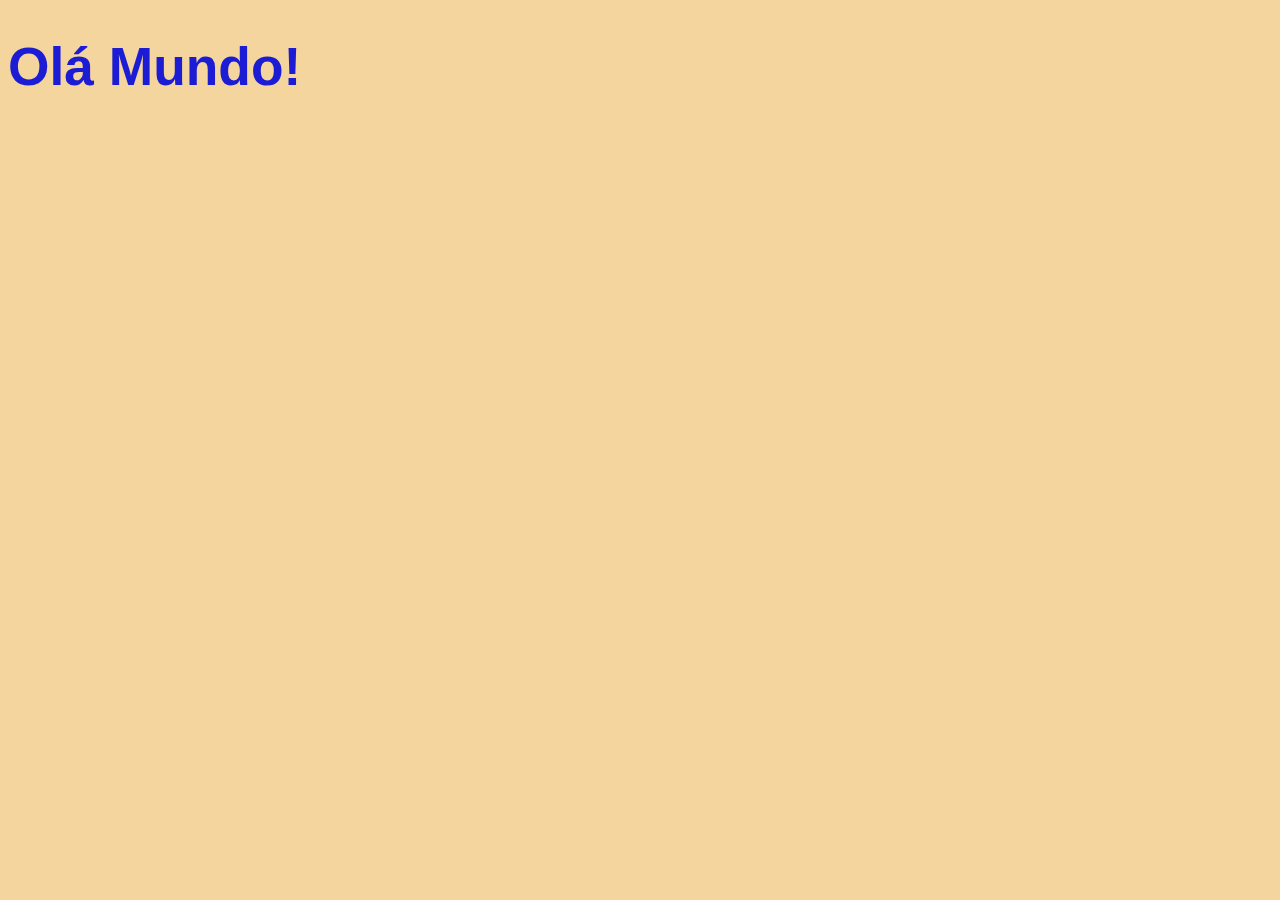
<file: curso-java-script/aula06/ex002/index.html>
<!DOCTYPE html>
<html lang="pt-br">
<head>
    <meta charset="UTF-8">
    <meta http-equiv="X-UA-Compatible" content="IE=edge">
    <meta name="viewport" content="width=device-width, initial-scale=1.0">
    <title>Document</title>
    <link rel="stylesheet" href="assents/css/style.css"/>
</head>
<body>
    <h1>Olá Mundo!<h1>
    <script src="assents/js/script.js"></script>
</body>
</html>
</file>
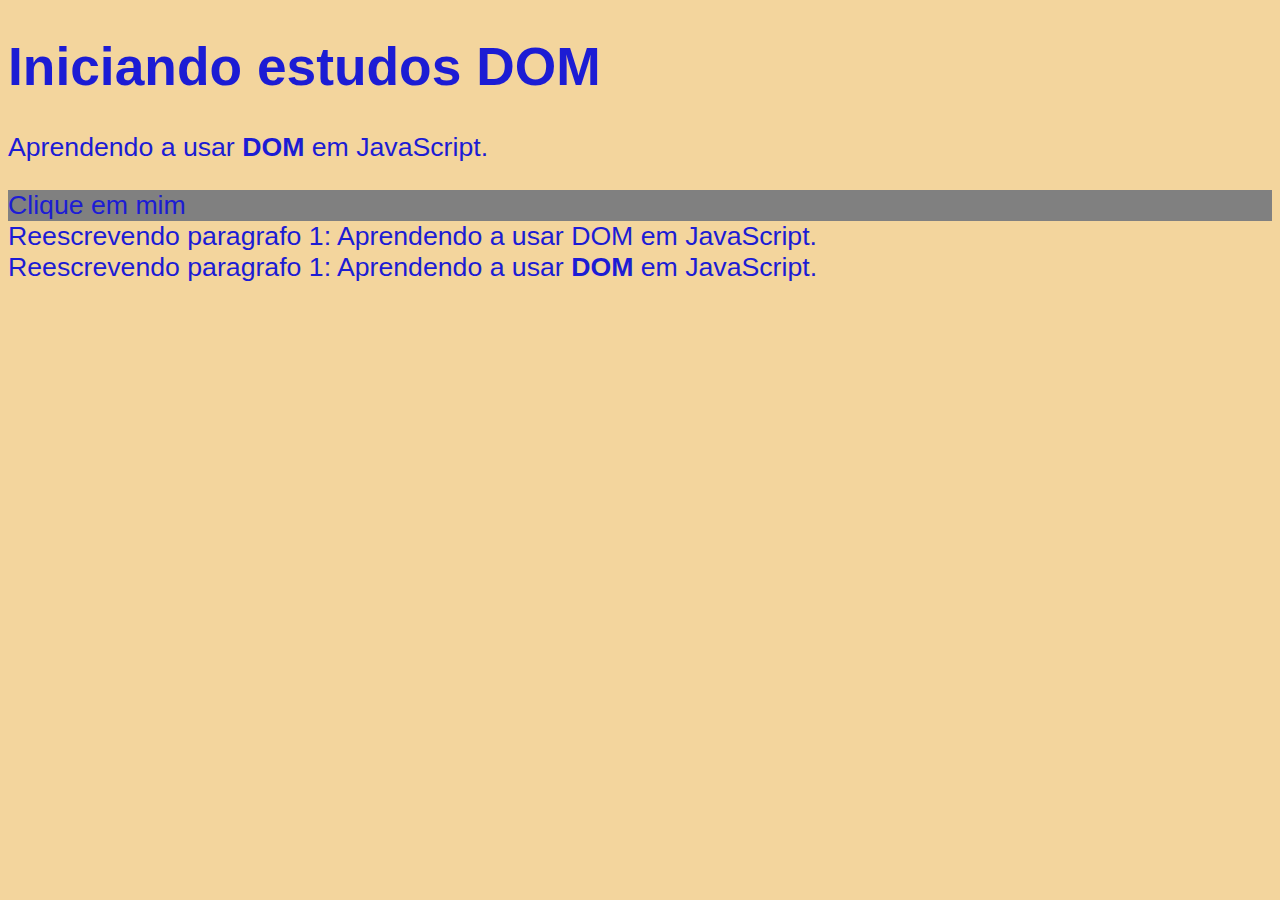
<file: curso-java-script/aula09/ex005/index.html>
<!DOCTYPE html>
<html lang="pt-br">
<head>
    <meta charset="UTF-8">
    <meta http-equiv="X-UA-Compatible" content="IE=edge">
    <meta name="viewport" content="width=device-width, initial-scale=1.0">
    <title>DOM01</title>
    <link rel="stylesheet" href="assents/css/style.css"/>
</head>
<body>
    <h1>Iniciando estudos DOM</h1>
    <p>Aprendendo a usar <strong>DOM</strong> em JavaScript.</p>
    <div id="msg">Clique em mim</div>
    <script src="assents/js/script.js"></script>
</body>
</html>
</file>
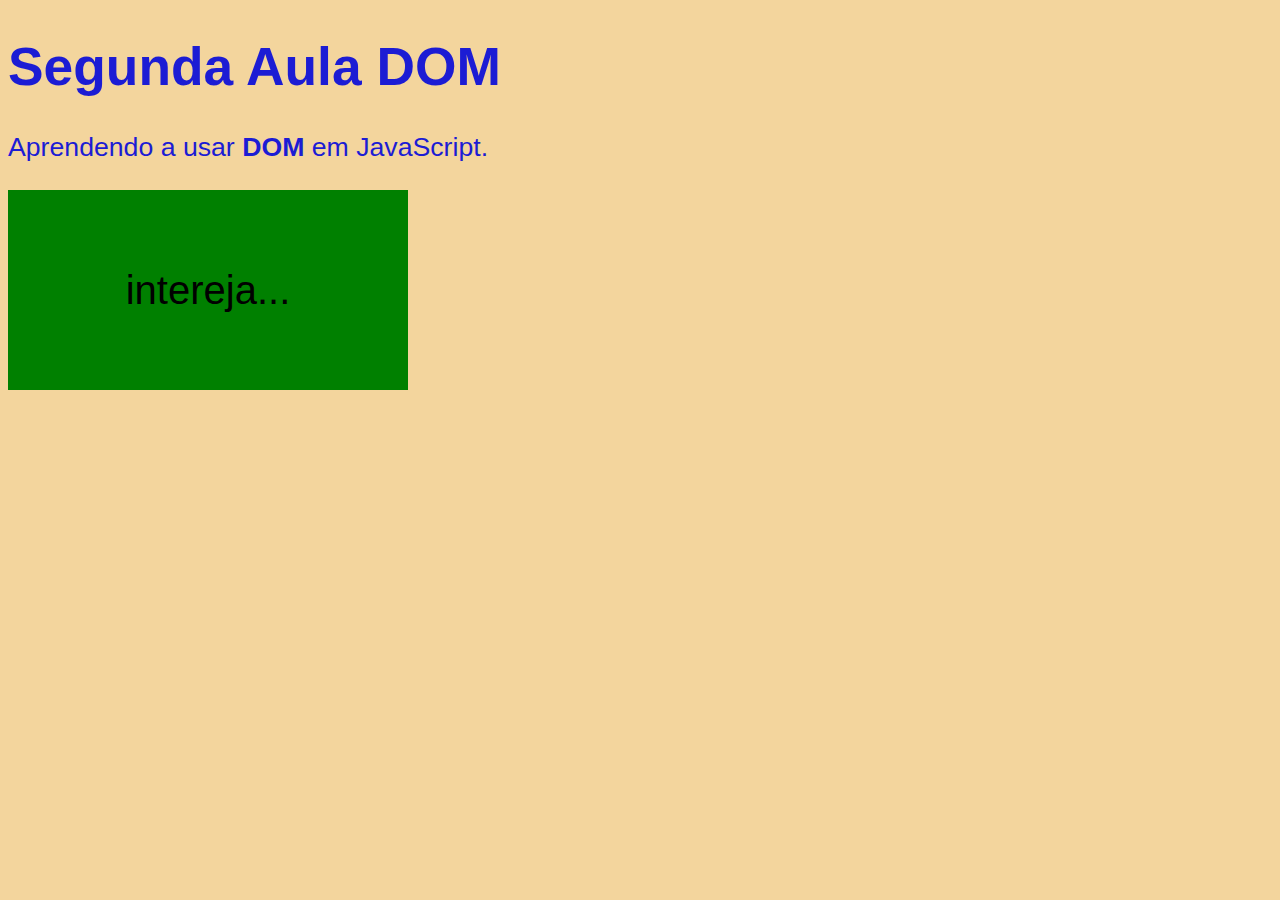
<file: curso-java-script/aula10/ex006/index.html>
<!DOCTYPE html>
<html lang="pt-br">
<head>
    <meta charset="UTF-8">
    <meta http-equiv="X-UA-Compatible" content="IE=edge">
    <meta name="viewport" content="width=device-width, initial-scale=1.0">
    <title>DOM01</title>
    <link rel="stylesheet" href="assents/css/style.css"/>
</head>
<body>
    <h1>Segunda Aula DOM</h1>
    <p>Aprendendo a usar <strong>DOM</strong> em JavaScript.</p>

    <div id="area">
        intereja...
    </div>    

    <script src="assents/js/script.js"></script>
</body>
</html>
</file>
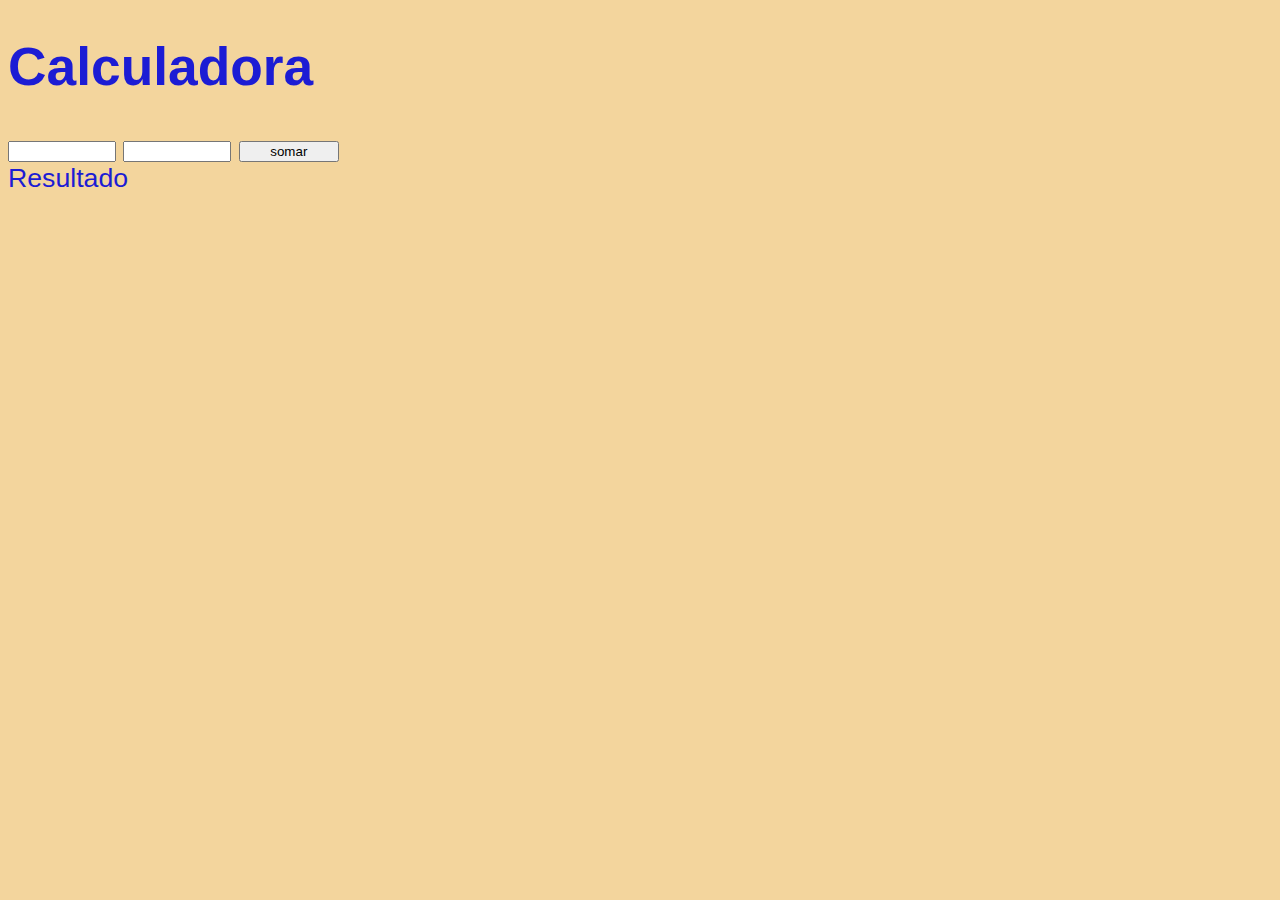
<file: curso-java-script/aula10/ex007/index.html>
<!DOCTYPE html>
<html lang="pt-br">
<head>
    <meta charset="UTF-8">
    <meta http-equiv="X-UA-Compatible" content="IE=edge">
    <meta name="viewport" content="width=device-width, initial-scale=1.0">
    <title>DOM01</title>
    <link rel="stylesheet" href="assents/css/style.css"/>
</head>
<body>
    <h1>Calculadora</h1>
    <input type="number" name="txtn1" id="txtn1">
    <input type="number" name="txtn2" id="txtn2">
    <input type="button" value="somar" onclick="somar()">
    
<div id= "res">Resultado</div>
    

     

    <script src="assents/js/script.js"></script>
</body>
</html>
</file>
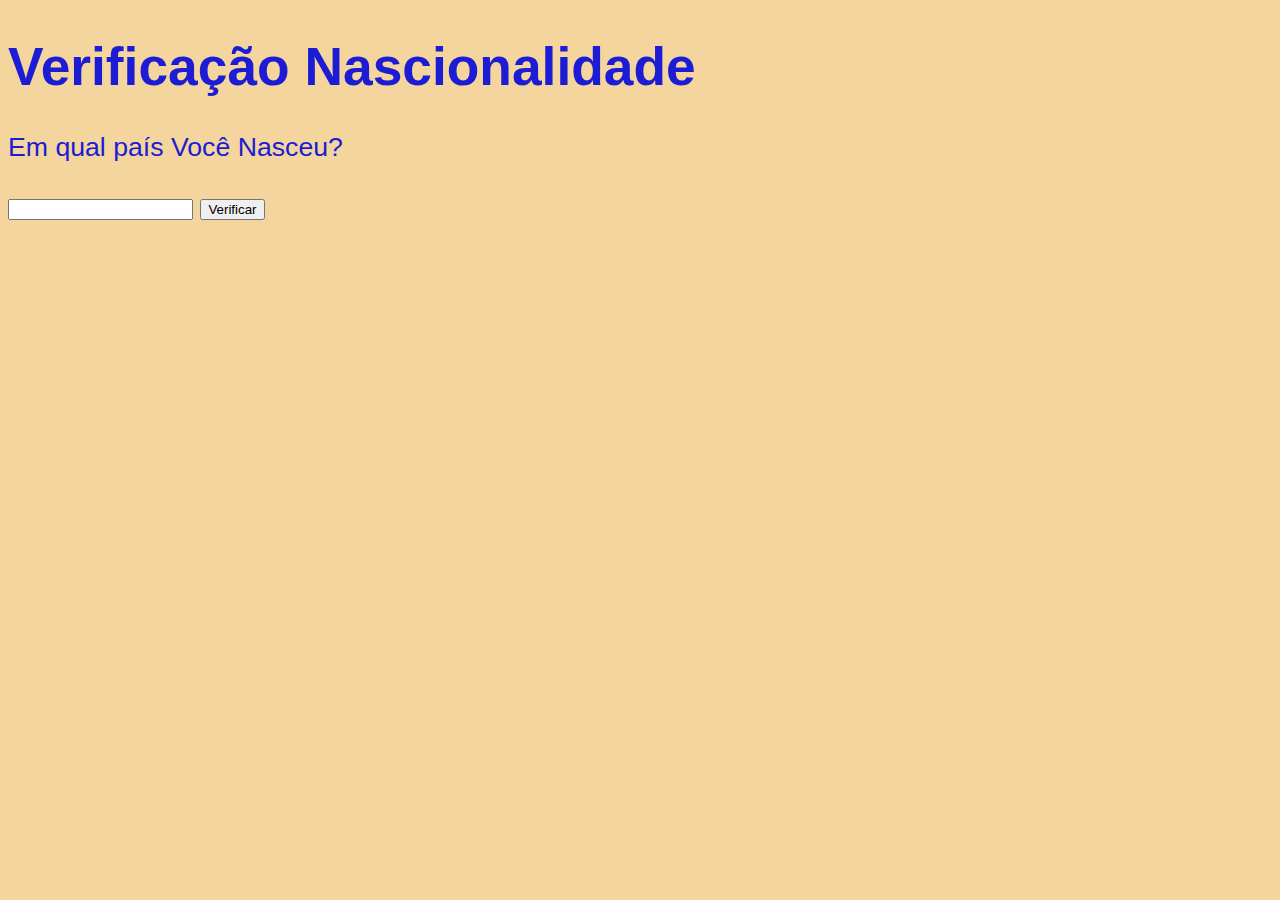
<file: curso-java-script/aula11/ex009/index.html>
<!DOCTYPE html>
<html lang="pt-br">
<head>
    <meta charset="UTF-8">
    <meta http-equiv="X-UA-Compatible" content="IE=edge">
    <meta name="viewport" content="width=device-width, initial-scale=1.0">
    <title>Condições</title>
    <link rel="stylesheet" href="assents/css/style.css"/>
</head>
<body>
    <h1>Verificação Nascionalidade</h1>
    <p>Em qual país Você Nasceu?</p>
    <input type="string" name="teste" id="teste">
    <input type="button" value="Verificar" onclick="verificar()">
    <div id="res">

    </div>

    <script src="assents/js/script.js"></script>
</body>
</html>
</file>
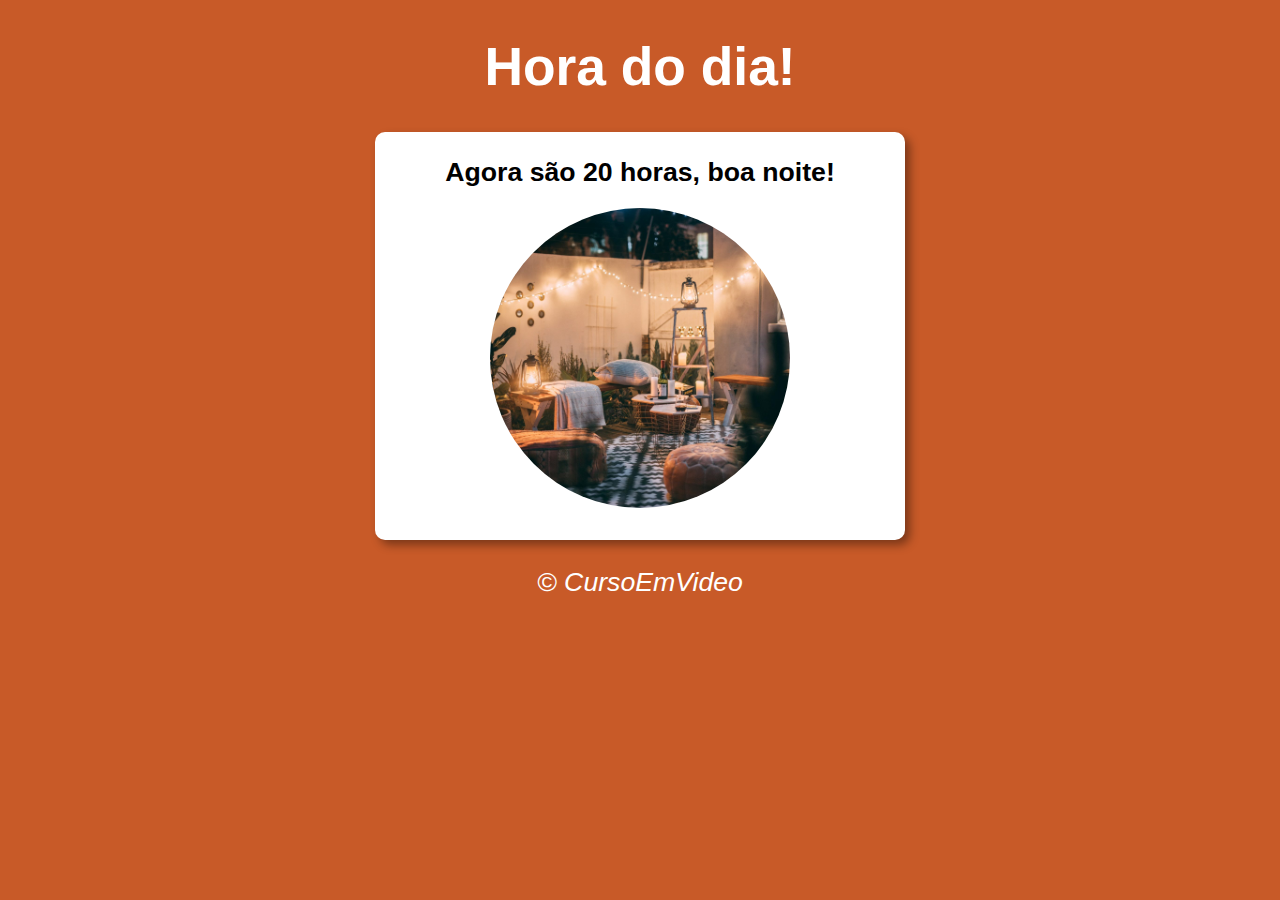
<file: curso-java-script/aula12-condicoes/exaula12/ex01/index.html>
<!DOCTYPE html>
<html lang="pt-br">
<head>
    <meta charset="UTF-8">
    <meta http-equiv="X-UA-Compatible" content="IE=edge">
    <meta name="viewport" content="width=device-width, initial-scale=1.0">
    <title>Modelo de Exercício</title>
    <link rel="stylesheet" href="assents/css/style.css"/>
</head>
<body onload="carregar()">
    <header>
        <h1>Hora do dia!</h1>
    </header>
    <section>
        <div id="msg">
            teste
        </div>
        <div id="foto">
            <img id="image" src="imagens/manha.jpg" alt="Foto Manhã" class="imagens"/>
        </div>
    </section>
    <footer>
        <p>&copy; CursoEmVideo</p>    
    </footer>

    <script src="assents/js/script.js"></script>
</body>
</html>
</file>
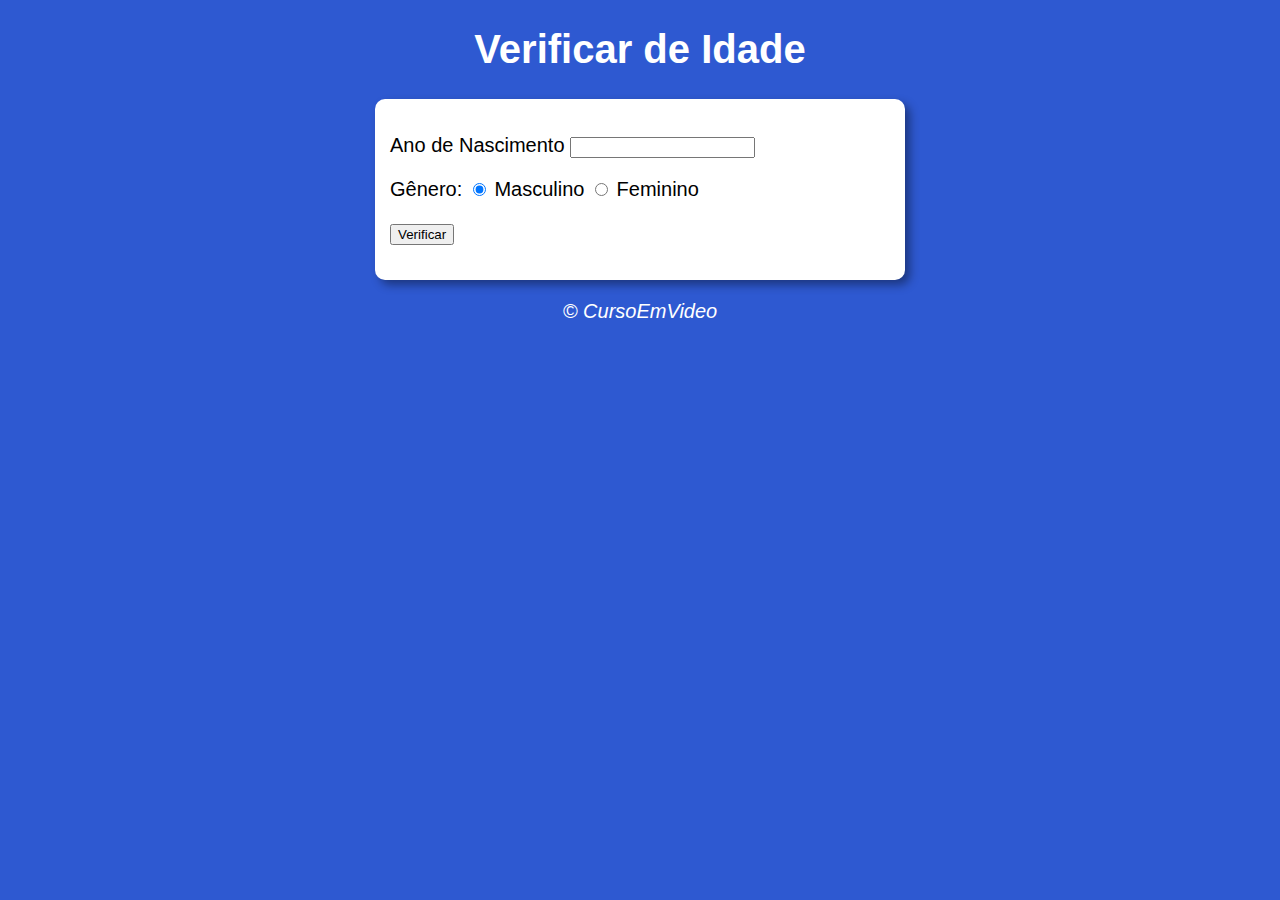
<file: curso-java-script/aula12-condicoes/exaula12/ex02/index.html>
<!DOCTYPE html>
<html lang="pt-br">
<head>
    <meta charset="UTF-8">
    <meta http-equiv="X-UA-Compatible" content="IE=edge">
    <meta name="viewport" content="width=device-width, initial-scale=1.0">
    <title>Modelo de Exercício 2</title>
    <link rel="stylesheet" href="assents/css/style.css"/>
</head>
<body>
    <header>
        <h1>Verificar de Idade</h1>
    </header>
    <section>
        <div>
           <p>Ano de Nascimento
               <input type="number" name="txtano" id="txtano" min="0">
           </p> 
           <p>Gênero:
               <input type="radio" name="radsex" id="mas" checked>
               <label for="mas">Masculino</label>
               <input type="radio" name="radsex" id="fem">
               <label for="fem">Feminino</label>
           </p>
           <p>
               <input type="button" value="Verificar" onclick="verificar()">
           </p>

        </div>
        <div id="res" class="resposta">
            
        </div>
    </section>
    <footer>
        <p>&copy; CursoEmVideo</p>    
    </footer>

    <script src="assents/js/script.js"></script>
</body>
</html>
</file>
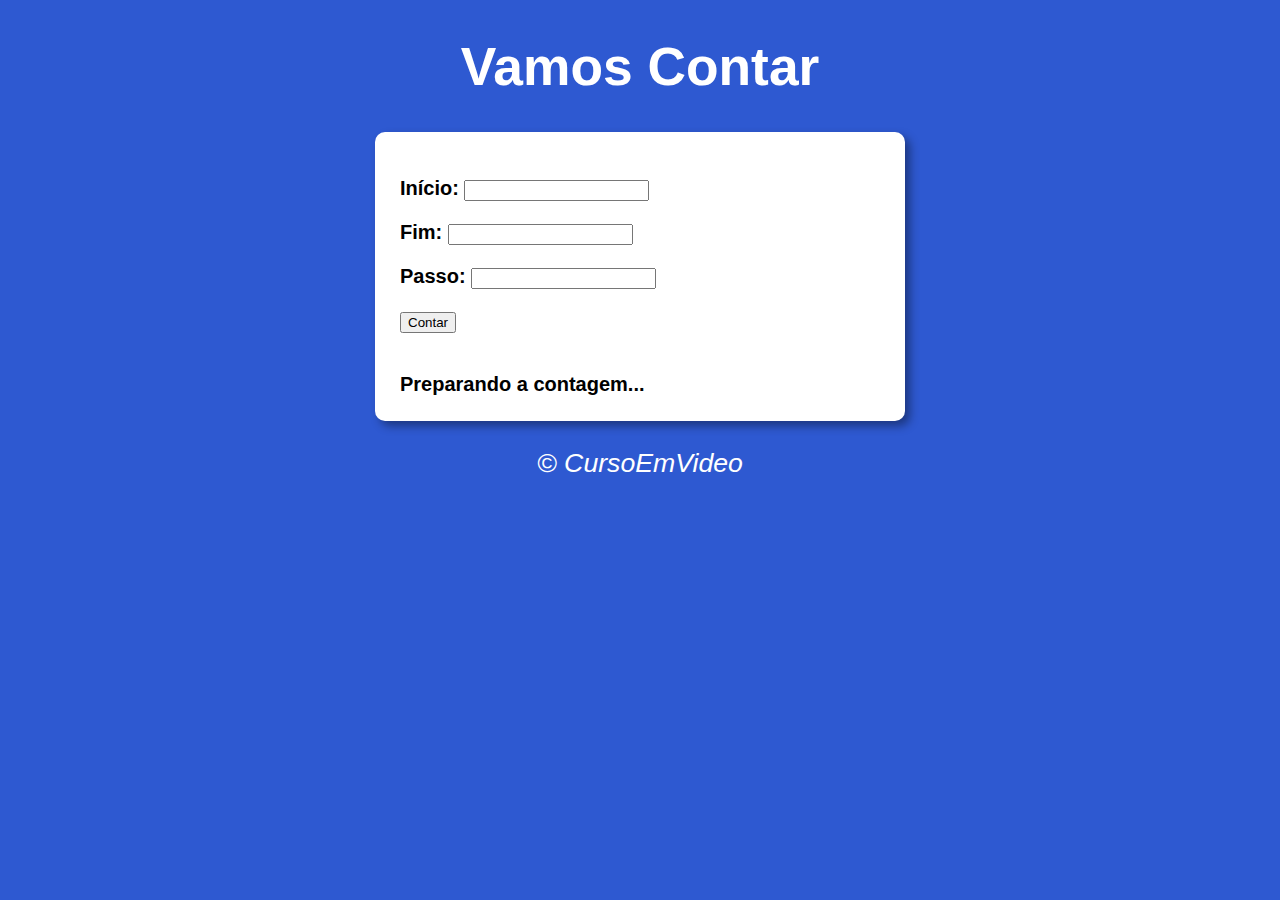
<file: curso-java-script/aula14-repeticao/exaula14/ex01/index.html>
<!DOCTYPE html>
<html lang="pt-br">
<head>
    <meta charset="UTF-8">
    <meta http-equiv="X-UA-Compatible" content="IE=edge">
    <meta name="viewport" content="width=device-width, initial-scale=1.0">
    <title>Modelo de Exercício</title>
    <link rel="stylesheet" href="assents/css/style.css"/>
</head>
<body>
    <header>
        <h1>Vamos Contar</h1>
    </header>
    <section>
        <div id="dados">
            <p>Início: <input type="number" name="inicio" id="txti"></p>
            <p>Fim: <input type="number" name="fim" id="txtf"></p>
            <p>Passo: <input type="number" name="passo" id="txtp"></p>
            <p><input type="button" value="Contar" onclick="contar()"></p>
        </div>
        <div id="res">
            Preparando a contagem...
        </div>
    </section>
    <footer>
        <p>&copy; CursoEmVideo</p>    
    </footer>
    <script src="assents/js/script.js"></script>
</body>
</html>
</file>
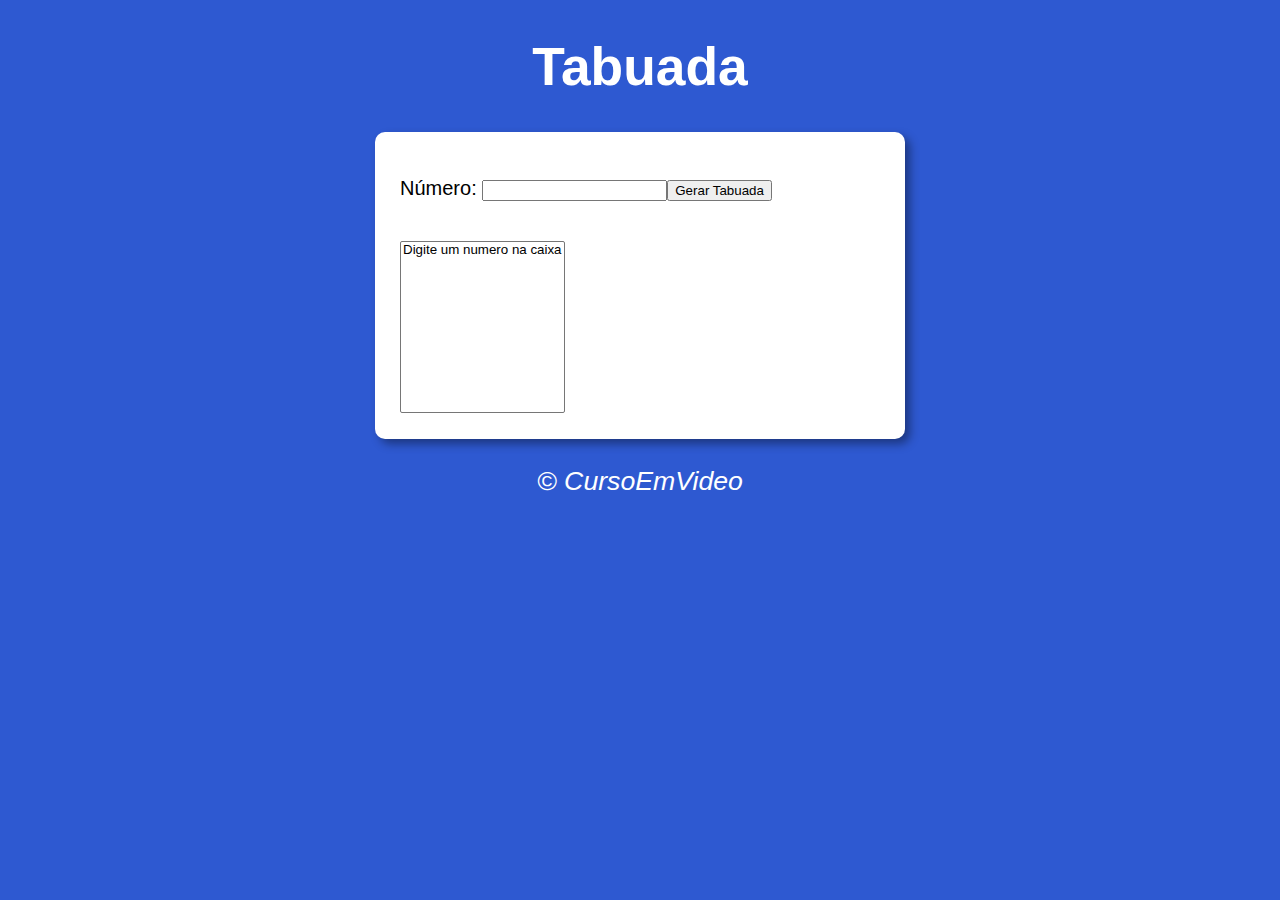
<file: curso-java-script/aula14-repeticao/exaula14/ex02/index.html>
<!DOCTYPE html>
<html lang="pt-br">
<head>
    <meta charset="UTF-8">
    <meta http-equiv="X-UA-Compatible" content="IE=edge">
    <meta name="viewport" content="width=device-width, initial-scale=1.0">
    <title>Modelo de Exercício 2</title>
    <link rel="stylesheet" href="assents/css/style.css"/>
</head>
<body>
    <header>
        <h1>Tabuada</h1>
    </header>
    <section>
        <div>
           <p>Número: <input type="number"name="num" id="txtn"><input type="button" value="Gerar Tabuada" onclick="tabuada()"> </p> 
        </div>
        <div>
          <select name="Tabuada" id="seltab" size="10">
            <option>Digite um numero na caixa</option>
          </select> 
        </div>
    </section>
    <footer>
        <p>&copy; CursoEmVideo</p>    
    </footer>

    <script src="assents/js/script.js"></script>
</body>
</html>
</file>
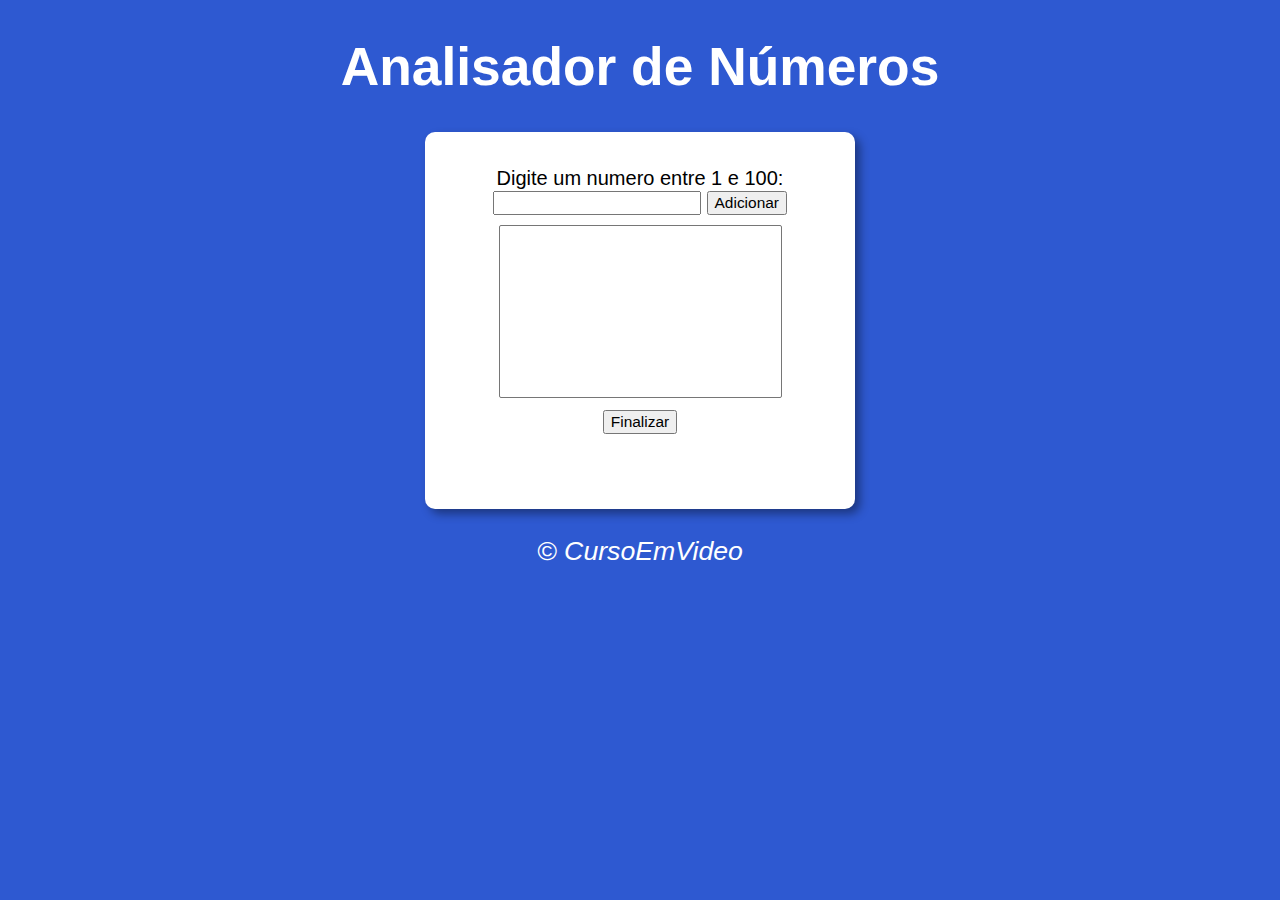
<file: curso-java-script/aula16-function/exaula16/ex01/index.html>
<!DOCTYPE html>
<html lang="pt-br">
<head>
    <meta charset="UTF-8">
    <meta http-equiv="X-UA-Compatible" content="IE=edge">
    <meta name="viewport" content="width=device-width, initial-scale=1.0">
    <title>Exercício</title>
    <link rel="stylesheet" href="assents/css/style.css"/>
</head>
<body>
    <header>
        <h1>Analisador de Números</h1>
    </header>
    <section>
        <div>
            Digite um numero entre 1 e 100:
           <input type="number" name="fnum" id="fnum">
           <input type="button" value="Adicionar" onclick="adicionar()">
           <br><select name="flista" id="flista" size="7"></select>
           <br><input type="button" value="Finalizar" onclick="finalizar()">
        </div>
        <div id="res">
           
        </div>
    </section>
    <footer>
        <p>&copy; CursoEmVideo</p>    
    </footer>

    <script src="assents/js/script.js"></script>
</body>
</html>
</file>
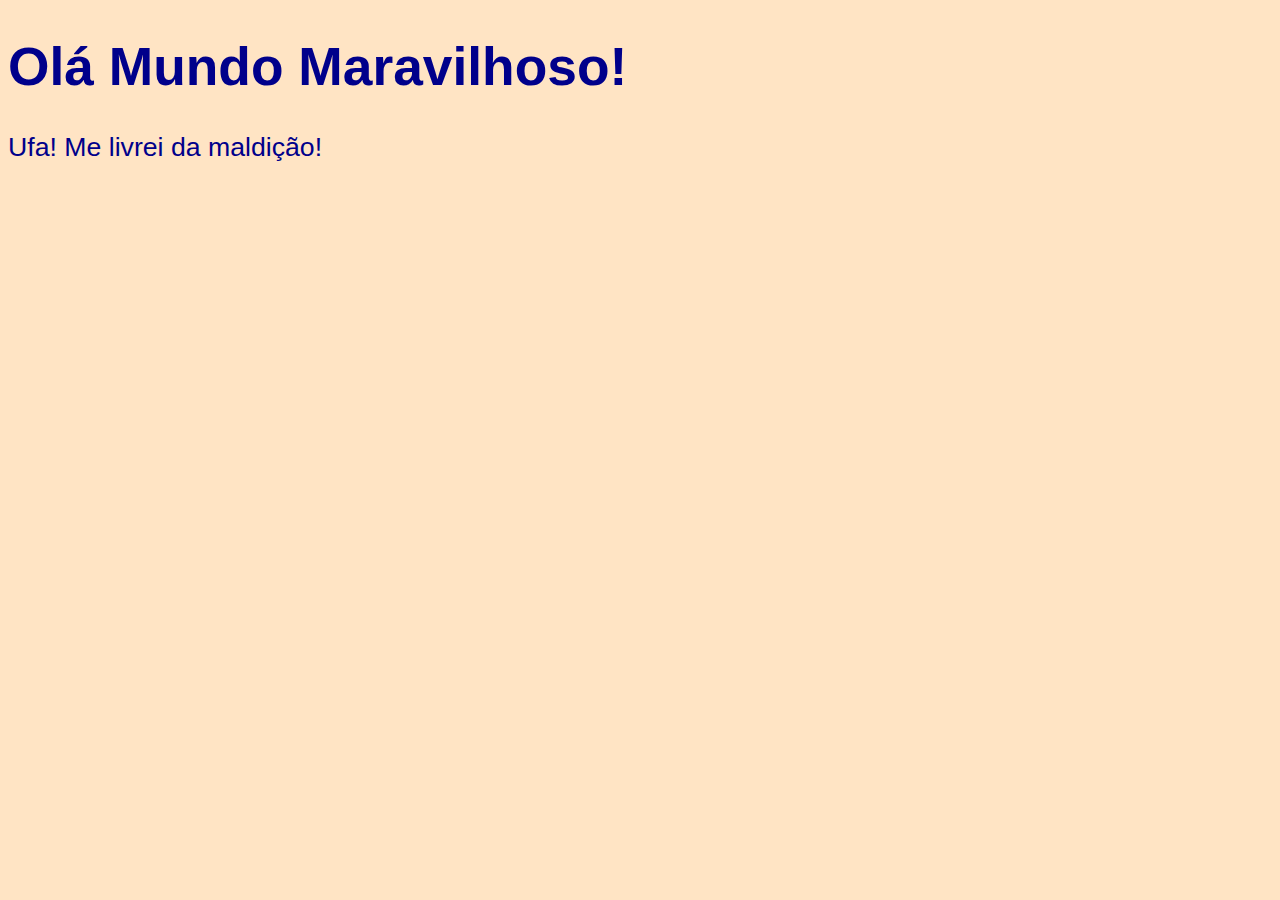
<file: curso-java-script/aula04/ex001/ex001.html>
<!DOCTYPE html>
<html lang="pt-br">
<head>
    <meta charset="UTF-8">
    <meta http-equiv="X-UA-Compatible" content="IE=edge">
    <meta name="viewport" content="width=device-width, initial-scale=1.0">

<title>Programa Aula 4</title>
    <link rel="stylesheet" href="assents/css/ex001.css" />
</head>
<body>
    <h1>Olá Mundo Maravilhoso!</h1>
    <p>Ufa! Me livrei da maldição!</p>
    <script src='assents/js/ex001.js'></script>
</body>
</html>
</file>
<file: curso-java-script/aula06/ex002/assents/css/style.css>
body {
    background-color: rgb(243, 213, 157);
    color: rgb(28, 28, 212);
    font: normal 20pt Arial;
}
</file>
<file: curso-java-script/aula09/ex005/assents/css/style.css>
body {
    background-color: rgb(243, 213, 157);
    color: rgb(28, 28, 212);
    font: normal 20pt Arial;
}
</file>
<file: curso-java-script/aula10/ex006/assents/css/style.css>
body {
    background-color: rgb(243, 213, 157);
    color: rgb(28, 28, 212);
    font: normal 20pt Arial;
}

div[id='area'] {
    font: normal 30pt Arial;
    background-color: green;
    color: black;
    width: 400px;
    line-height: 200px;
    text-align: center;

}
</file>
<file: curso-java-script/aula10/ex007/assents/css/style.css>
body {
    background-color: rgb(243, 213, 157);
    color: rgb(28, 28, 212);
    font: normal 20pt Arial;
}

input {
    width: 100px;
    
}
</file>
<file: curso-java-script/aula11/ex009/assents/css/style.css>
body {
    background-color: rgb(243, 213, 157);
    color: rgb(28, 28, 212);
    font: normal 20pt Arial;
}
</file>
<file: curso-java-script/aula12-condicoes/exaula12/ex01/assents/css/style.css>
body {
    background: rgb(46, 89, 209);
    font: normal 20pt Arial;
}
 
header {
    color: white;
    text-align: center;

}

section {
    background: white;
    border-radius: 10px;
    padding: 15px;
    width: 500px;
    margin: auto;
    box-shadow: 5px 5px 10px rgba(0, 0, 0, 0.39);


}

div {
    font: bolder 20pt Arial;
    text-align: center;
    padding: 10px;
}

footer {
    color: white;
    text-align: center;
    font-style: italic;
}

.imagens{
    border-radius: 50%;
    width: 300px; 
    height: 300px;
   


}
</file>
<file: curso-java-script/aula12-condicoes/exaula12/ex02/assents/css/style.css>
body {
    background: rgb(46, 89, 209);
    font: normal 15pt Arial;
}
 
header {
    color: white;
    text-align: center;

}

section {
    background: white;
    border-radius: 10px;
    padding: 15px;
    width: 500px;
    margin: auto;
    box-shadow: 5px 5px 10px rgba(0, 0, 0, 0.39);


}

footer {
    color: white;
    text-align: center;
    font-style: italic;
}

.resposta {
    font-weight: bold
}
</file>
<file: curso-java-script/aula14-repeticao/exaula14/ex01/assents/css/style.css>
body {
    background: rgb(46, 89, 209);
    font: normal 20pt Arial;
}
 
header {
    color: white;
    text-align: center;

}

section {
    background: white;
    border-radius: 10px;
    padding: 15px;
    width: 500px;
    margin: auto;
    box-shadow: 5px 5px 10px rgba(0, 0, 0, 0.39);


}

div {
    font: bolder 15pt Arial;
    padding: 10px;
}

footer {
    color: white;
    text-align: center;
    font-style: italic;
}
</file>
<file: curso-java-script/aula14-repeticao/exaula14/ex02/assents/css/style.css>
body {
    background: rgb(46, 89, 209);
    font: normal 20pt Arial;
}
 
header {
    color: white;
    text-align: center;

}

section {
    background: white;
    border-radius: 10px;
    padding: 15px;
    width: 500px;
    margin: auto;
    box-shadow: 5px 5px 10px rgba(0, 0, 0, 0.39);


}

div {
    font: 15pt Arial;
    padding: 10px;
}

footer {
    color: white;
    text-align: center;
    font-style: italic;
}
</file>
<file: curso-java-script/aula16-function/exaula16/ex01/assents/css/style.css>
body {
    background: rgb(46, 89, 209);
    font: normal 20pt Arial;
}
 
header {
    color: white;
    text-align: center;

}

section {
    background: white;
    border-radius: 10px;
    padding: 15px;
    width: 400px;
    margin: auto;
    box-shadow: 5px 5px 10px rgba(0, 0, 0, 0.39);


}

div {
    font: 15pt Arial;
    text-align: center;
    padding: 20px;
}

select#flista {
    width: 283px;
    padding: 5px;
    margin: 10px;
    text-align: center;
    font: 15pt Arial;
}

input {
    font: 11.6pt Arial

}

footer {
    color: white;
    text-align: center;
    font-style: italic;
}
</file>
<file: curso-java-script/aula04/ex001/assents/css/ex001.css>
body {
    background-color: bisque;
    color: darkblue;
    font: normal 20pt Arial;
};
</file>
